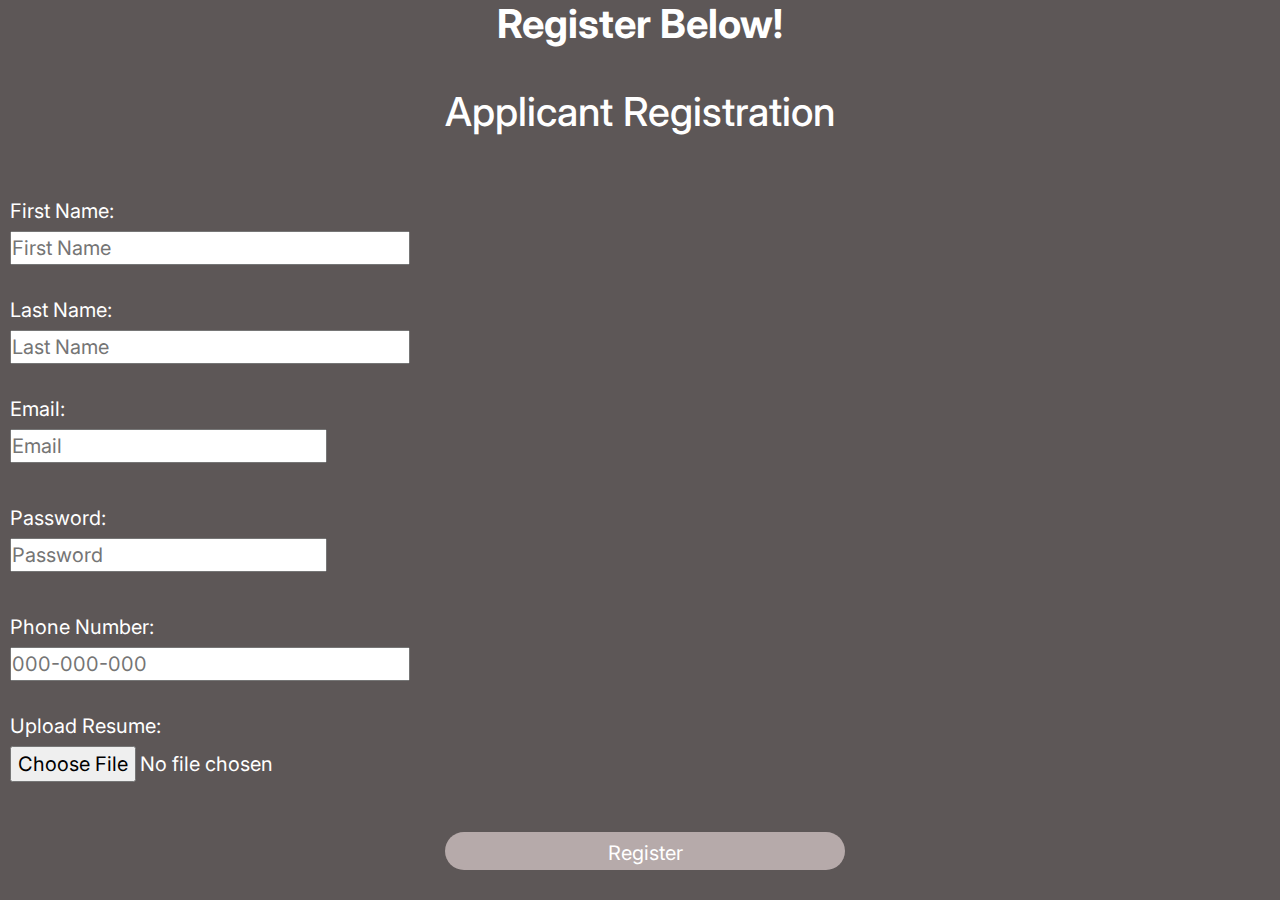
<file: Senior Capstone Project/Applicant/applicantRegister.html>
<!DOCTYPE html>
<html lang="en">
  <head>
    <meta charset="utf-8">
    <meta name="viewport" content="width=device-width">
    <title>Artificial J.A.M.A</title>
    <link rel="stylesheet" href="https://cdn.jsdelivr.net/npm/bootstrap@4.0.0/dist/css/bootstrap.min.css"
      integrity="sha384-Gn5384xqQ1aoWXA+058RXPxPg6fy4IWvTNh0E263XmFcJlSAwiGgFAW/dAiS6JXm" crossorigin="anonymous">
    <link href="../style.css" rel="stylesheet" type="text/css" />
  </head>
  <body>
    <h1 style="text-align: center;"><b>Register Below!</b></h1>
    <h1 style="text-align: center;">Applicant Registration</h1>
    <form method="post" action="applicantRegister.php" class="form" style="padding-left: 10px;">
        <div class="col">
            <label for="fname">First Name:</label>
            <input type="text" name="fname" placeholder="First Name" required>
        </div>
        <br>
        <div class="col">
            <label for="lname">Last Name:</label>
            <input type="text"  name="lname" placeholder="Last Name" required>
        </div>
        <br>
        <div class="col">
            <label for="email">Email:</label>
            <input type="email"  name="email" placeholder="Email" required>
        </div>
        <br>
        <div class="col">
            <label for="password">Password:</label>
            <input type="password"  name="password" placeholder="Password" required>
        </div>
        <br>
        <div class="col">
            <label for="pnumber">Phone Number:</label>
            <input type="tel"  name="pnumber" placeholder="000-000-000" pattern="[0-9]{3}-[0-9]{3}-[0-9]{4}" required>
        </div>
        <br>
        <div class="col">
            <label for="resune">Upload Resume:</label>
            <input type="file"  name="resume" required>
        </div>
        <br>
        <div class="center">
            <button class="btn btn-rounded btn-primary btn-md button-submit" type="submit">Register</button>
        </div>
    </form>

  </body>
  </html>
</file>
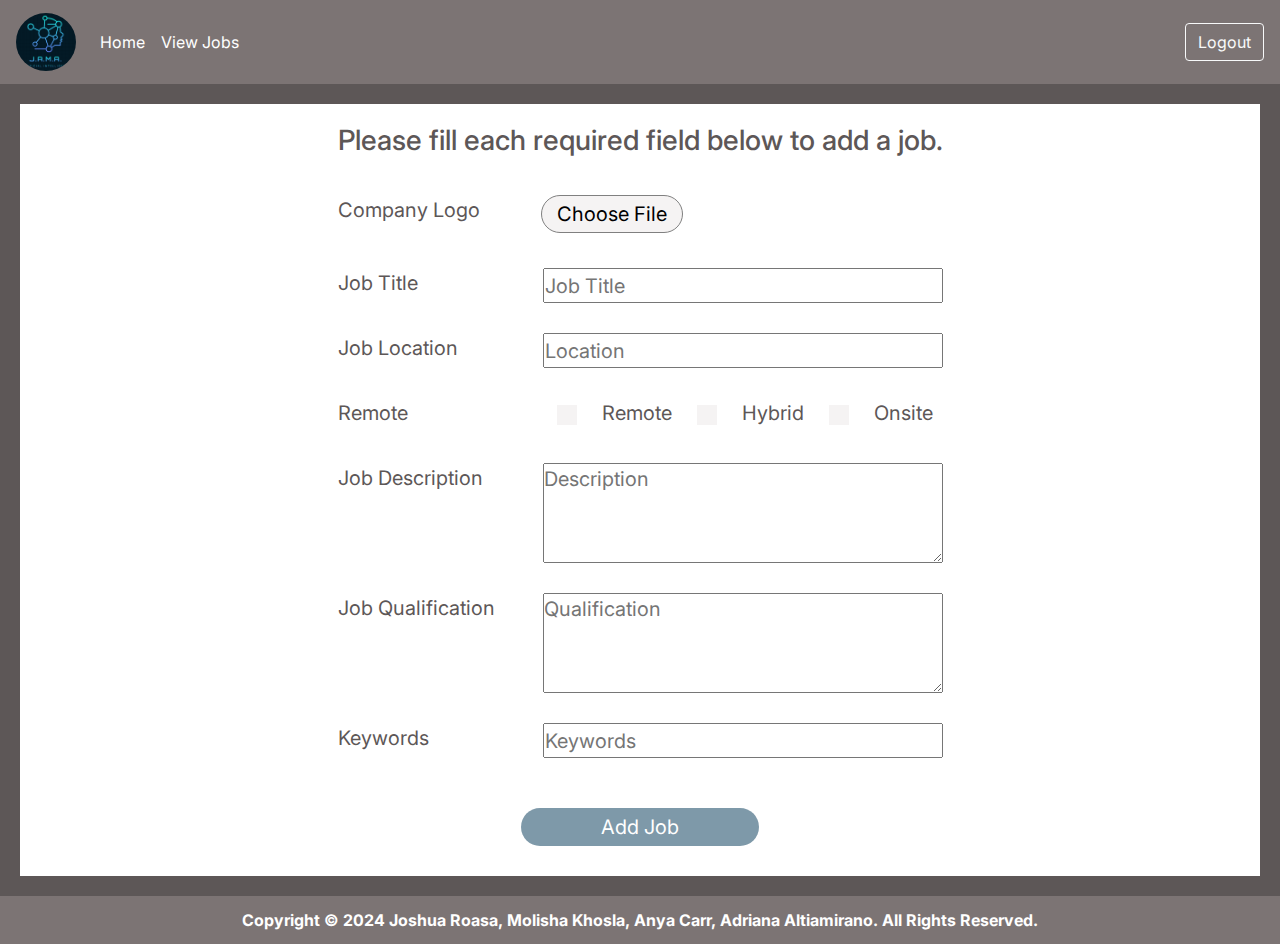
<file: Senior Capstone Project/Recruiter/recruiterAddJob.html>
<!DOCTYPE html>
<html lang="en">
<head>
    <meta charset="utf-8">
    <meta name="viewport" content="width=device-width">
    <title>Artificial J.A.M.A</title>
    <link rel="stylesheet"
          href="https://cdn.jsdelivr.net/npm/bootstrap@4.0.0/dist/css/bootstrap.min.css"
          integrity="sha384-Gn5384xqQ1aoWXA+058RXPxPg6fy4IWvTNh0E263XmFcJlSAwiGgFAW/dAiS6JXm"
          crossorigin="anonymous">
    <link href="../style.css" rel="stylesheet" type="text/css"/>
    <script>
        document.addEventListener('DOMContentLoaded', function() {
            document.querySelector('.logo').addEventListener('change', function() {
                var fileName = this.files[0].name;
                var fileInputLabel = document.querySelector('.file-input-label');
                if (fileInputLabel) {
                    fileInputLabel.innerText = fileName;
                }
            });

            document.querySelector('.form').addEventListener('submit', function(event) {
                event.preventDefault(); // Prevent default form submission

                var form = this;
                var formData = new FormData(form); // Create FormData object to send form data

                // Send form data via AJAX
                fetch('recruiterAddJob.php', {
                    method: 'POST',
                    body: formData
                })
                .then(response => response.json()) // Parse JSON response
                .then(data => {
                    // Handle response
                    if (data.error) {
                        // Display error message
                        alert(data.error);
                    } else if (data.success) {
                        // Display success message as an alert
                        alert(data.success);
                        // Refresh the page after the alert is closed
                        window.location.reload();
                    }
                })
                .catch(error => console.error('Error:', error));
            });
        });
    </script>
</head>
<body>
<nav class="navbar navbar-expand-lg navbar-light navbar-custom"
     style="background-color: #7C7474;">
    <a class="navbar-brand" href="#">
        <img class="custom-logo" src="../assets/logo.png" alt="Logo">
    </a>
    <button class="navbar-toggler" type="button" data-toggle="collapse"
            data-target="#navbarSupportedContent"
            aria-controls="navbarSupportedContent" aria-expanded="false"
            aria-label="Toggle navigation">
        <span class="navbar-toggler-icon"></span>
    </button>

    <div class="collapse navbar-collapse" id="navbarSupportedContent">
        <ul class="navbar-nav mr-auto">
            <li class="nav-item">
                <a class="nav-link" href="recruiterHome.php">Home <span
                            class="sr-only">(current)</span></a>
            </li>
            <li class="nav-item">
                <a class="nav-link" href="recruiterViewJobs.php">View Jobs</a>
            </li>
        </ul>
        <form class="form-inline my-2 my-lg-0" method="post" action="../php/logout.php">
            <button class="btn btn-outline-light my-2 my-sm-0" type="submit">Logout</button>
        </form>
    </div>
</nav>  <!--End of Navbar-->

<div class="job-container">
    <form method="post" action="recruiterAddJob.php" class="form" enctype="multipart/form-data">
        <h3 style="text-align: center;">Please fill each required field below to add a job.</h3>
        <br>
        <div class="field flex">
            <label for="logo">Company Logo</label>
            <label class="file-input-label">
                <input class="logo" type="file" name="logo" accept="image/*">
                Choose File
            </label>
        </div>
        <br>
        <div class="field flex">
            <label for="jtitle">Job Title</label>
            <input type="text" name="jtitle" placeholder="Job Title" required>
        </div>
        <br>
        <div class="field flex">
            <label for="jlocation">Job Location</label>
            <input type="text" name="jlocation" placeholder="Location" required>
        </div>
        <br>
        <div class="field flex">
            <label for="remote">Remote</label>
            <div class="flex remote">
                <input type="checkbox" id="remote" name="location[]" value="Remote">
                <label for="remote">Remote</label>
                <input type="checkbox" id="hybrid" name="location[]" value="Hybrid">
                <label for="hybrid">Hybrid</label>
                <input type="checkbox" id="onsite" name="location[]" value="Onsite">
                <label for="onsite">Onsite</label>
            </div>
        </div>
        <br>
        <div class="field flex">
            <label for="jdescription">Job Description</label>
            <textarea type="text" name="jdescription" placeholder="Description"
                      class="text-area resizable-input" cols="100" contenteditable="true"
                      required></textarea>
        </div>
        <br>
        <div class="field flex">
            <label for="jqualification">Job Qualification</label>
            <textarea type="text" name="jqualification" placeholder="Qualification"
                      class="text-area resizable-input" cols="100" contenteditable="true"
                      required></textarea>

        </div>
        <br>
        <div class="field flex">
            <label for="keywords">Keywords</label>
            <input type="text" name="keywords" placeholder="Keywords" required>
        </div>
        <br>
        <div class="center">
            <button class="btn btn-rounded btn-primary btn-md button-job-submit"
                    type="submit">Add Job
            </button>
        </div>
    </form>
</div>

<!-- Bootstrap JavaScript -->
<script
        src="https://cdn.jsdelivr.net/npm/bootstrap@4.0.0/dist/js/bootstrap.min.js"
        integrity="sha384-JZR6Spejh4U02d8jOt6vLEHfe/JQGiRRSQQxSfFWpi1MquVdAyjUar5+76PVCmYl"
        crossorigin="anonymous"></script>

</body>
<footer>
    <b>Copyright &copy; 2024 Joshua Roasa, Molisha Khosla, Anya Carr, Adriana
      Altiamirano. All Rights Reserved.</b>
  </footer>
</html>
</file>
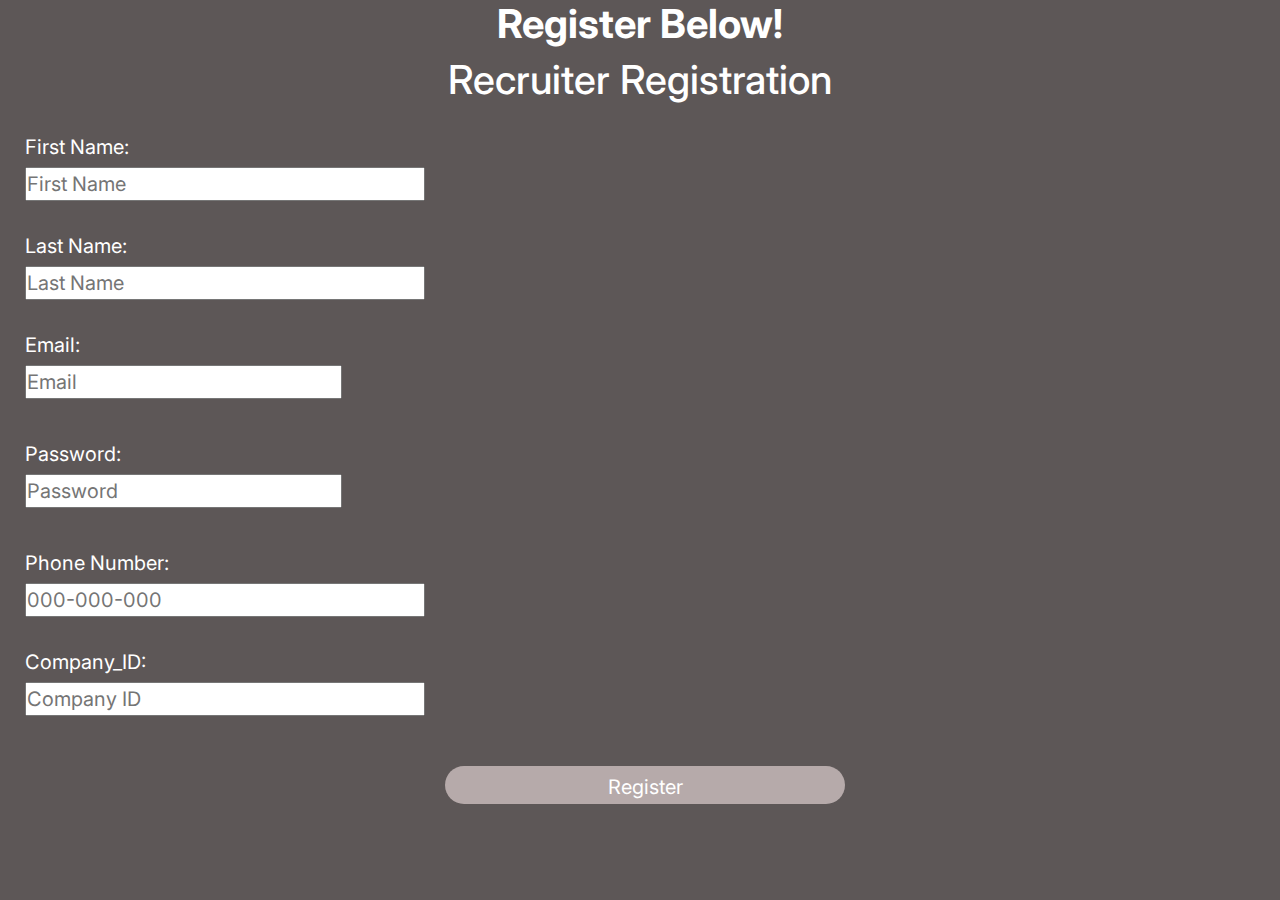
<file: Senior Capstone Project/Recruiter/recruiterRegister.html>
<!DOCTYPE html>
<html lang="en">
  <head>
    <meta charset="utf-8">
    <meta name="viewport" content="width=device-width">
    <title>Recruiter Register</title>
    <link rel="stylesheet"
      href="https://cdn.jsdelivr.net/npm/bootstrap@4.0.0/dist/css/bootstrap.min.css"
      integrity="sha384-Gn5384xqQ1aoWXA+058RXPxPg6fy4IWvTNh0E263XmFcJlSAwiGgFAW/dAiS6JXm"
      crossorigin="anonymous">
    <link href="../style.css" rel="stylesheet" type="text/css" />
    <script>
      function validateForm() {
        var email = document.forms["registrationForm"]["email"].value;
        var password = document.forms["registrationForm"]["password"].value;

        // Email format validation
        var emailRegex = /^[^\s@]+@[^\s@]+\.[^\s@]+$/;
        if (!email.match(emailRegex)) {
          alert("Please enter a valid email address.");
          return false;
        }

        // Password format validation
        var passwordRegex = /^(?=.*[A-Z])(?=.*\d)(?=.*[!@#$%^&*()_+])[A-Za-z\d!@#$%^&*()_+]{8,}$/;
        if (!password.match(passwordRegex)) {
          alert("Password must be at least 8 characters long, contain 1 uppercase letter, 1 number, and 1 special character.");
          return false;
        }

        return true;
      }
    </script>
  </head>
  <body>
    <div class="container-fluid">
      <h1 style="text-align: center;"><b>Register Below!</b></h1>
      <h1 style="text-align: center;">Recruiter Registration</h1>
      <form name="registrationForm" onsubmit="return validateForm()" method="post" action="recruiterRegister.php" class="form"
        style="padding-left: 10px;">
        <div class="col">
          <label for="fname">First Name:</label>
          <input type="text" name="fname" placeholder="First Name" required>
        </div>
        <br>
        <div class="col">
          <label for="lname">Last Name:</label>
          <input type="text" name="lname" placeholder="Last Name" required>
        </div>
        <br>
        <div class="col">
          <label for="email">Email:</label>
          <input type="email" name="email" placeholder="Email" required>
        </div>
        <br>
        <div class="col">
          <label for="password">Password:</label>
          <input type="password" name="password" placeholder="Password" required>
        </div>
        <br>
        <div class="col">
          <label for="pnumber">Phone Number:</label>
          <input type="tel" name="pnumber" placeholder="000-000-000"
            pattern="[0-9]{3}-[0-9]{3}-[0-9]{4}" required>
        </div>
        <br>
        <div class="col">
          <label for="companyid">Company_ID:</label>
          <input type="text" name="companyid" placeholder="Company ID" required>
        </div>
        <br>
        <div class="center">
          <button class="btn btn-rounded btn-primary btn-md button-submit"
            type="submit">Register</button>
        </div>
      </form>
    </div>
  </body>
</html>
</file>
<file: Senior Capstone Project/style.css>
/* Inter Font for font-family */
@import url('https://fonts.googleapis.com/css2?family=Inter:wght@100..900&display=swap');

/* Reset CSS */
* {
    margin: 0;
    padding: 0;
    box-sizing: border-box; /* Ensures that padding and border are included in the element's total width and height */
}

/* Body Styles */
body {
  display: flex;
  flex-direction: column;
  justify-content: space-between;
  background-color: #5D5757; /* Background color */
  color: #FFFFFF; /* Text color */
  font-family: "Inter", sans-serif; /* Font family */
  min-height: 100vh; /* Set minimum height to 100% of viewport height */
  height: auto ;
}

main {
    display: flex;
    justify-content: center;
    align-items: center;  
    padding: 20px;
}

/* Center Alignment */
.center {
    text-align: center; /* Center alignment */
}

/* Heading Styles */
.heading {
    font-size: 85px; /* Large font size for prominence */
    text-align: center; /* Centered alignment for the heading */
    padding: 20px 0; /* Reduced padding to bring elements closer visually */
    margin-bottom: 0; /* Keeps heading close to the subsequent content */
}

/*Center align the paragraph text */
.paragraph-text {
    text-align: center;
}

/* Form Container Styles */
.form-container {
    display: flex; /* Use flexbox for layout */
    flex-direction: column; /* Arrange items in a column */
    align-items: center; /* Center align items */
    margin-top: 20px; /* Add margin for better spacing */
}

/* Form Styles */
.form {
    font-size: 20px; /* Adjusted for readability */
    padding: 20px 0; /* Adjusted padding for consistency */
}

/* Input Styles */
input[type='email'], input[type='password'] {
    margin-bottom: 10px; /* Consistent bottom margin for form inputs */
    width: auto; /* Adjust width to fit content */
}

/* Login Button Styles */
/* Customizing the login button */
.button-submit {
    background-color: #B6AAAA; /* Custom button color */
    cursor: pointer; /* Cursor style for button hover */
    border-radius: 22px; /* Adjusted border radius */
    margin-bottom: 10px; /* Space between the login form and the button */
    margin-top: 20px; /* Space between the login form and the button */
    font-size: 20px; /* Adjusted font size for readability */
    width: auto; /* Allow button to shrink to fit content */
    height: 38px; /* Adjusted height */
    max-width: 100%; /* Limit maximum width to 100% of container */
    border: none;
}

/*Ensure higher specificity to override Bootstrap */
.form-container .button-submit {
    width:100%;
}

/* 'Or' Text Styles */
.or-text {
    text-align: center; /* Center text alignment */
    font-size: 25px; /* Adjusted font size for clarity */
  /*color: #A6A6FE;  Text color for better contrast */
    margin-bottom: 10px; /* Space between the 'or' text and the Create Account link */
}

/* Create Account Link Styles */
a.create-account {
    text-align: center; /* Center text alignment */
    font-size: 25px; /* Adjusted font size for clarity */
    color: #A6A6FE; /* Text color for better contrast */
    text-decoration: none; /* Optional: Removes underline from link */
}

/* Adding hover effect to 'Create Account' link for better user interaction */
a.create-account:hover {
    color: #D8D8FE; /* Lighter purple on hover for a subtle effect */
}

/* Additional styling adjustments for alignment and spacing */
.col {
    padding: 0; /* Removes default padding for custom alignment */
}

label {
    display: block; /* Ensures labels are on their own line */
    margin-bottom: 5px; /* Adds space below each label for clarity */
}

input, .button-submit {
    width: 100%; /* Ensures form elements take full width of their container */
    max-width: 400px; /* Limits maximum width to enhance form appearance */
}

/* Button Container Styles */
.button-container {
    display: flex;
    justify-content: center;
    width: 100%;
}

/* Navbar */

.custom-logo {
  max-width: 60px; /* Set the maximum width of the logo */
  height: auto; /* Maintain aspect ratio */
  border-radius: 50%; /* Make the logo round */
  overflow: hidden; /* Hide any overflowing content (e.g., if the logo is not a perfect circle) */
}

.navbar-light .navbar-nav .nav-link {
  color: white;
}

/* start of classes for job */

.job-container {
  display: flex;
  align-items: center;
  justify-content: center;
  margin: 20px;
  background-color: white;
  color: #5D5757;
}

.flex {
  display: flex;
}

.remote > *:not(:last-child) {
  margin-right: 25px;
}

.remote {
  margin-right: 10px;
}

/* start job checkbox */

input[type="checkbox"] {
  appearance: none;
  -webkit-appearance: none;
  -moz-appearance: none;
  width: 20px;
  height: 20px;
  border: none;
  outline: none;
  margin-right: 5px;
  cursor: pointer;
}

input[type="checkbox"]::before {
  content: '';
  display: inline-block;
  width: 20px;
  height: 20px;
  border: none;
  background-color: rgb(245, 243, 243);
  margin-right: 5px;
  vertical-align: middle;
}

input[type="checkbox"]:checked::before {
  content: '\2714';
  font-size: 16px;
  color: #0066ff;
  line-height: 20px;
  text-align: center;
}

/* end job checkbox */

.field {
  display: flex;
  justify-content: space-between;
}

.button-job-submit {
  background-color: #7E99A9; /* Custom button color */
  padding: 0 80px 0 80px;
  cursor: pointer; /* Cursor style for button hover */
  border-radius: 22px; /* Adjusted border radius */
  margin-bottom: 10px; /* Space between the login form and the button */
  margin-top: 20px; /* Space between the login form and the button */
  font-size: 20px; /* Adjusted font size for readability */
  width: auto; /* Allow button to shrink to fit content */
  height: 38px; /* Adjusted height */
  max-width: 100%; /* Limit maximum width to 100% of container */
  border: none;
}

.logo {
    overflow: hidden;
    white-space: nowrap;
    padding: 0;
    background-color: transparent;
    color: transparent;
}

/* Styling for the file input container */
.file-input-label {
  margin-right: 260px;
  color: black;
  display: inline-block;
  padding: 3px 15px;
  border-radius: 25px;
  background-color: rgb(245, 243, 243);
  cursor: pointer;
  border: 1px solid gray;
}

/* Hide the default file input */
.file-input-label input[type="file"] {
  display: none;
}

.text-area {
  width: 400px;
  height: auto;
  min-height: 100px;
  resize: vertical;
  box-sizing: border-box;
}

/* end of classes for job */


/* start footer css */
footer {
  display: flex;
  justify-content: center;
  align-items: center;
  background-color: #7C7474;;
  color: white;
  width: 100%;
  padding: 12px;
  bottom: 0;
}
/* end footer css */
</file>
